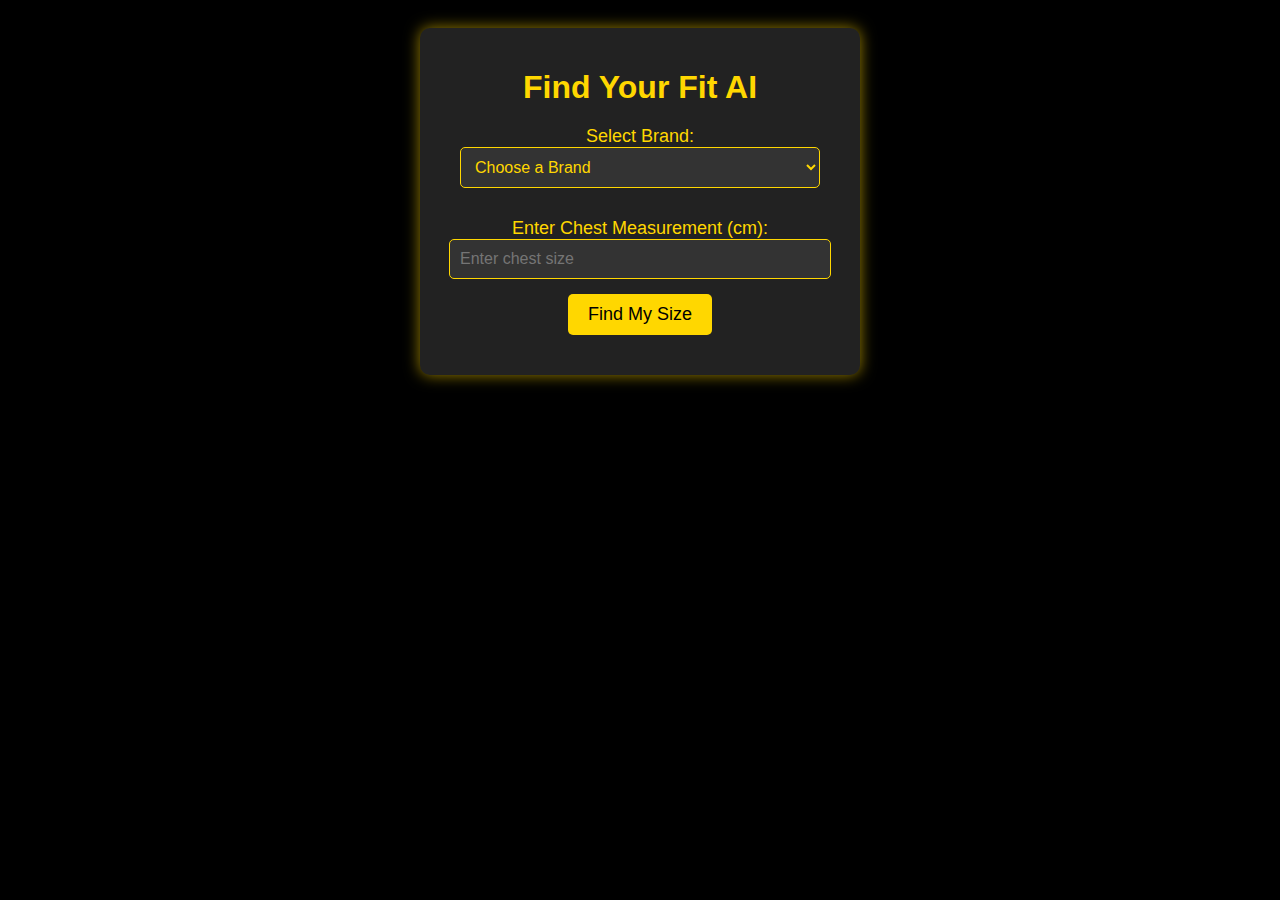
<file: frontend/brands.html>
<!DOCTYPE html>
<html lang="en">
<head>
    <meta charset="UTF-8">
    <meta name="viewport" content="width=device-width, initial-scale=1.0">
    <title>Find Your Fit AI</title>
    <link rel="stylesheet" href="brand.css">
</head>
<body>
    <div class="container">
        <h1>Find Your Fit AI</h1>
        <label for="brand">Select Brand:</label>
        <select id="brand">
            <option value="">Choose a Brand</option>
            <option value="brandA">Brand A</option>
            <option value="brandB">Brand B</option>
            <option value="brandC">Brand C</option>
        </select>

        <label for="chest">Enter Chest Measurement (cm):</label>
        <input type="number" id="chest" placeholder="Enter chest size" required>

        <button onclick="getSize()">Find My Size</button>
        <p id="result"></p>
    </div>

    <script src="brand.js"></script>
</body>
</html>
</file>
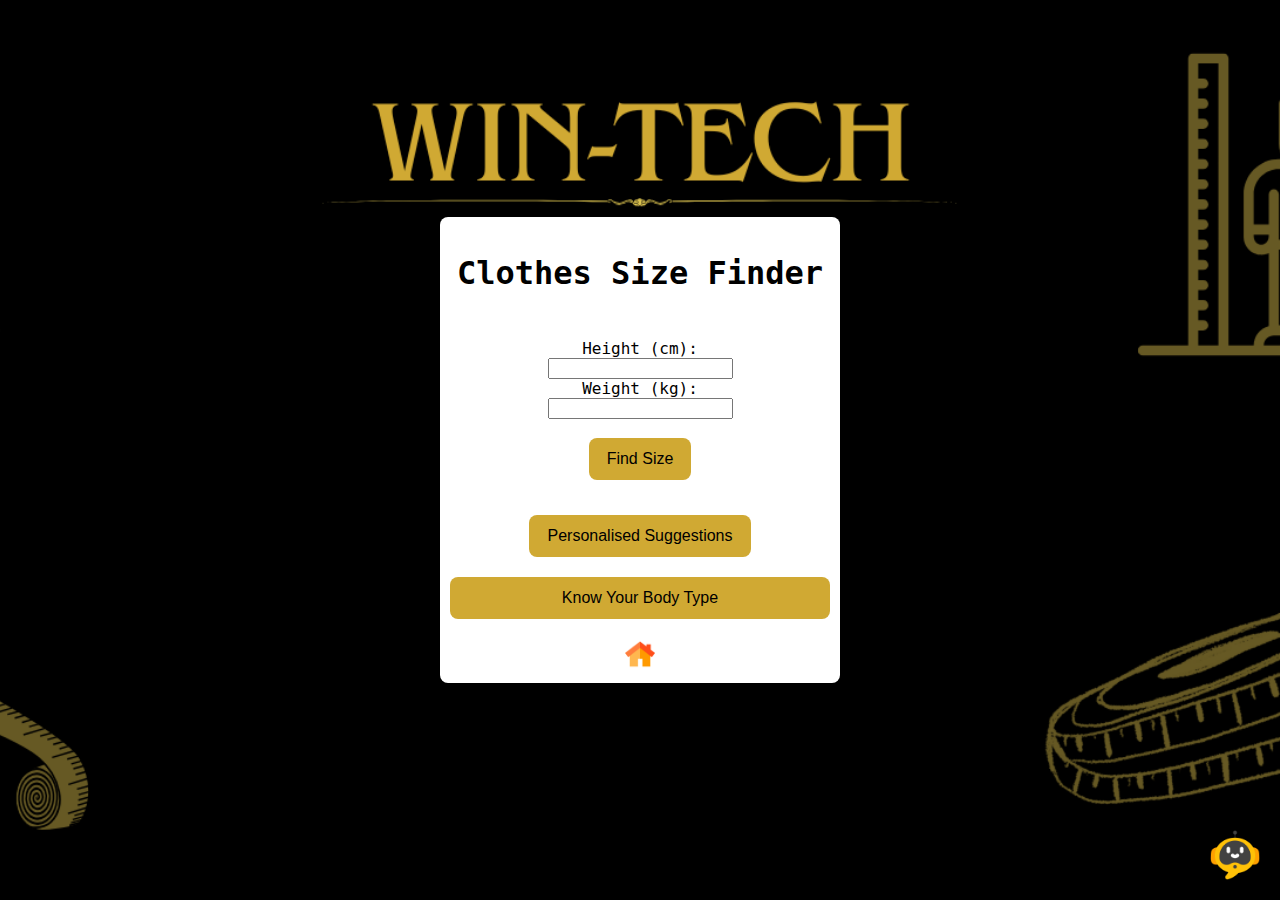
<file: frontend/clothes.html>
<!DOCTYPE html>
<html lang="en">
<head>
    <meta charset="UTF-8">
    <meta name="viewport" content="width=device-width, initial-scale=1.0">
    <title>Clothes Size Finder</title>
    <link rel="stylesheet" href="BodyMeasurements.css">
</head>
<body>
    <div class="container">
        <div class="card">
            <div class="content">
                <h2 class="title">Clothes Size Finder</h2>
                <div id="sizeForm">
                    <label for="height">Height (cm):</label><br>
                    <input type="number" id="height" required><br>
                    <label for="weight">Weight (kg):</label><br>
                    <input type="number" id="weight" required><br><br>
                    <button type="button" id="calculateSizeBtn">Find Size</button>
                    <span id="loading" class="loading" style="display: none;">Calculating...</span><br>
                    <p id="result"></p><br>
                    <button type="button" onclick="window.location.href='style_suggestions.html'">Personalised Suggestions</button><br>
                </div>
                <button type="button" onclick="window.location.href='index.html'">Know Your Body Type</button>
                <a href="homepage.html">
                    <img src="home.png" alt="Home" width="30" height="30">
                </a>
            </div>
        </div>
    </div>

    <!-- Chatbot Image Icon -->
    <img src="chatbot.png" id="chatbot-icon" alt="Chat" width="50" height="50" style="position: fixed; bottom: 20px; right: 20px; cursor: pointer;">

    <!-- Chatbot Container -->
    <div id="chatbot-container" style="display: none;">
        <div id="chatbot-header">
            <span>CHAT BOT</span>
            <button id="minimize-chat">−</button>
        </div>
        <div id="chat-messages"></div>
        <div id="chat-input-container">
            <input type="text" id="chat-input" placeholder="Ask anything ...">
            <button id="send-button">Send</button>
        </div>
    </div>

    <script>
        // Display saved result when page loads
        document.addEventListener("DOMContentLoaded", function() {
            const savedResult = localStorage.getItem("sizeResult");
            const resultElement = document.getElementById("result");
            if (savedResult) {
                resultElement.textContent = savedResult;
            }

            // Restore last entered height
            const savedHeight = localStorage.getItem("lastHeight");
            if (savedHeight) {
                document.getElementById("height").value = savedHeight;
            }

            document.getElementById("calculateSizeBtn").addEventListener("click", async function() {
                const height = parseFloat(document.getElementById("height").value);
                let bodyType = localStorage.getItem("bodyType");

                // Save height for next time
                localStorage.setItem("lastHeight", height);

                // Show loading state
                const loadingSpan = document.getElementById("loading");
                loadingSpan.style.display = "inline-block";
                
                // If bodyType isn't specified, set default value
                if (!bodyType) {
                    bodyType = "regular_fit";
                } else {
                    bodyType = bodyType.split(": ")[1].split(" ")[0].toLowerCase();
                }

                if (height) {
                    try {
                        const response = await fetch("http://127.0.0.1:8000/api/predict-size/", {
                            method: "POST",
                            headers: {
                                "Content-Type": "application/json"
                            },
                            body: JSON.stringify({
                                height: height,
                                body_type: bodyType
                            })
                        });

                        if (!response.ok) {
                            throw new Error(`HTTP error! status: ${response.status}`);
                        }

                        const data = await response.json();
                        let resultText;
                        if (data.error) {
                            resultText = `Error: ${data.details}`;
                        } else {
                            resultText = `Predicted Size: ${data.size}, Fit Type: ${data.fit_type}`;
                        }
                        
                        // Save result to localStorage
                        localStorage.setItem("sizeResult", resultText);
                        document.getElementById("result").textContent = resultText;
                        
                    } catch (error) {
                        const errorText = `Request Failed: ${error.message}`;
                        localStorage.setItem("sizeResult", errorText);
                        document.getElementById("result").textContent = errorText;
                    } finally {
                        loadingSpan.style.display = "none";
                    }
                } else {
                    const invalidText = "Please enter valid values.";
                    localStorage.setItem("sizeResult", invalidText);
                    document.getElementById("result").textContent = invalidText;
                    loadingSpan.style.display = "none";
                }
            });
        });

        // Chatbot Logic remains unchanged
        const chatContainer = document.getElementById("chatbot-container");
        const chatInput = document.getElementById("chat-input");
        const sendButton = document.getElementById("send-button");
        const chatMessages = document.getElementById("chat-messages");

        document.getElementById("chatbot-icon").addEventListener("click", function() {
            chatContainer.style.display = chatContainer.style.display === "none" || chatContainer.style.display === "" ? "flex" : "none";
        });

        document.getElementById("minimize-chat").addEventListener("click", function() {
            chatContainer.style.display = "none";
        });

        async function getGeminiResponse(userInput) {
            const GEMINI_API_KEY = "AIzaSyB91YbLca7ji9PXVISct-tmlFDl5OTqy2A";
            const url = `https://generativelanguage.googleapis.com/v1beta/models/gemini-pro:generateContent?key=${GEMINI_API_KEY}`;

            const requestBody = {
                contents: [{ role: "user", parts: [{ text: userInput }] }]
            };

            try {
                const response = await fetch(url, {
                    method: "POST",
                    headers: { "Content-Type": "application/json" },
                    body: JSON.stringify(requestBody)
                });

                const data = await response.json();
                if (data.error) {
                    return `Error: ${data.error.message}`;
                }

                if (data.candidates && data.candidates.length > 0) {
                    return data.candidates[0].content.parts?.[0]?.text || "Sorry, I couldn't generate a response.";
                } else {
                    return "No response received.";
                }
            } catch (error) {
                return "Error: Unable to fetch response.";
            }
        }

        function formatText(text) {
            const tempDiv = document.createElement("div");
            tempDiv.innerText = text;
            let safeText = tempDiv.innerHTML;

            return safeText
                .replace(/\*\*(.*?)\*\*/g, "<strong>$1</strong>")
                .replace(/\*(.*?)\*/g, "<strong>$1</strong>")
                .replace(/_(.*?)_/g, "<em>$1</em>")
                .replace(/`(.*?)`/g, "<code>$1</code>")
                .replace(/<strong><\/strong>/g, "");
        }

        async function sendMessage() {
            const userText = chatInput.value.trim();
            if (userText === "") return;

            const userMessageElement = document.createElement("div");
            userMessageElement.classList.add("user-message");
            userMessageElement.innerText = userText;
            chatMessages.appendChild(userMessageElement);
            chatInput.value = "";

            const botMessageElement = document.createElement("div");
            botMessageElement.classList.add("bot-message");
            botMessageElement.innerHTML = "Thinking...";
            chatMessages.appendChild(botMessageElement);

            const botResponse = await getGeminiResponse(userText);
            botMessageElement.innerHTML = formatText(botResponse);
            chatMessages.scrollTop = chatMessages.scrollHeight;
        }

        sendButton.addEventListener("click", sendMessage);
        chatInput.addEventListener("keypress", function(event) {
            if (event.key === "Enter") sendMessage();
        });
    </script>
</body>
</html>
</file>
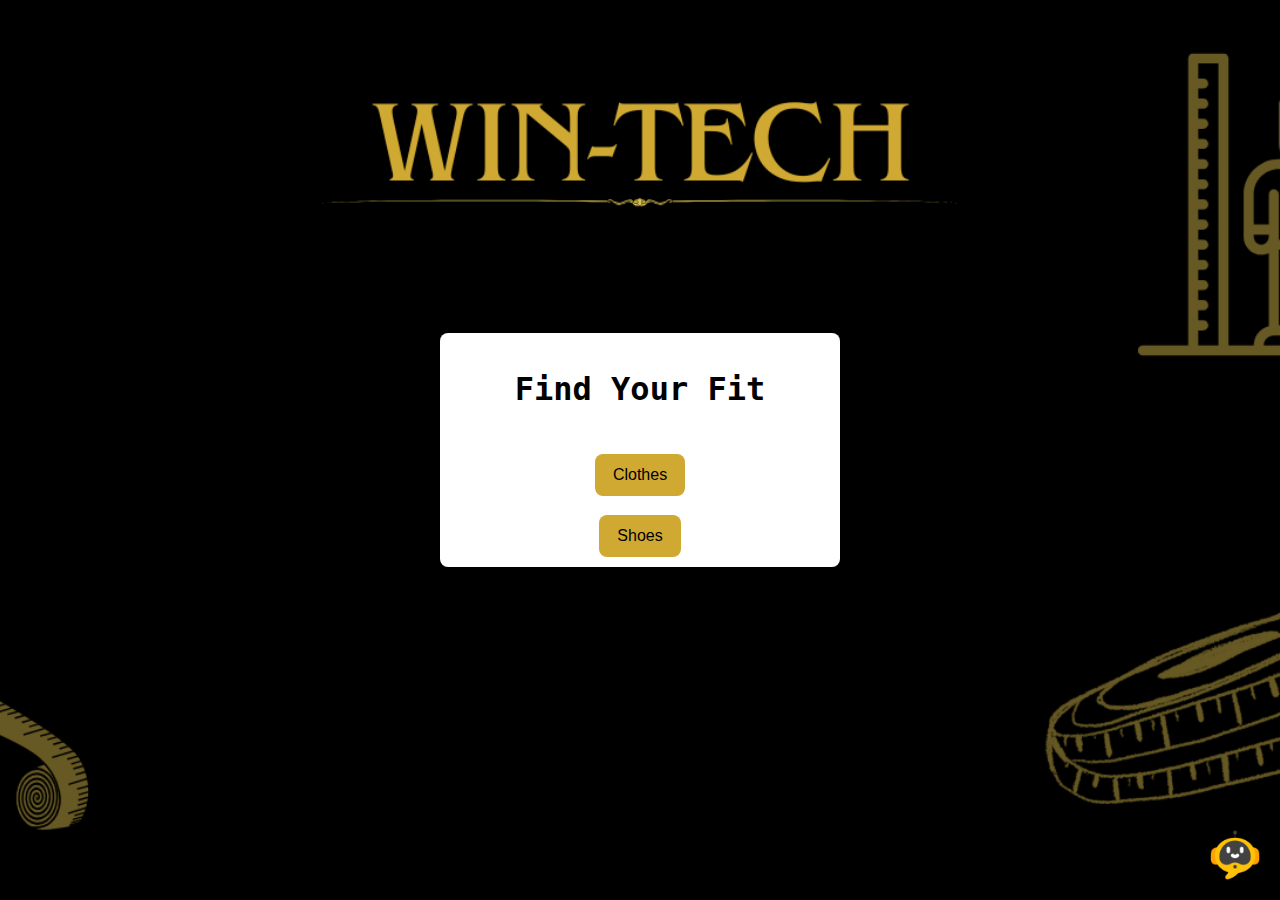
<file: frontend/homepage.html>
<!DOCTYPE html>
<html lang="en">
<head>
    <meta charset="UTF-8">
    <meta name="viewport" content="width=device-width, initial-scale=1.0">
    <title>Find Your Fit</title>
    <link rel="stylesheet" href="BodyMeasurements.css">
    <link rel="stylesheet" href="cbstyle.css"> <!-- Link chatbot CSS -->
</head>
<body>
    <div class="container">
        <div class="card">
            <div class="content">
                <h2 class="title">Find Your Fit</h2>
                <nav>
                    <button onclick="window.location.href='clothes.html'">Clothes</button>
                    <br><br>
                    <button onclick="window.location.href='shoes.html'">Shoes</button>
                </nav>
            </div>
        </div>
    </div>

    <!-- Chatbot Image Icon -->
    <img src="./chatbot.png" id="chatbot-icon" alt="Chat" width="50" height="50" style="position: fixed; bottom: 20px; right: 20px; cursor: pointer;">

    <!-- Chatbot Container -->
    <div id="chatbot-container">
        <div id="chatbot-header">
            <span>CHAT BOT</span>
            <button id="minimize-chat">−</button>
        </div>
        <div id="chat-messages"></div>
        <div id="chat-input-container">
            <input type="text" id="chat-input" placeholder="Ask anything ...">
            <button id="send-button">Send</button>
        </div>
    </div>

    <script>
        // Select chatbot elements
        const chatContainer = document.getElementById("chatbot-container");
        const chatInput = document.getElementById("chat-input");
        const sendButton = document.getElementById("send-button");
        const chatMessages = document.getElementById("chat-messages");

        document.getElementById("chatbot-icon").addEventListener("click", function () {
            chatContainer.style.display = chatContainer.style.display === "none" || chatContainer.style.display === "" ? "flex" : "none";
        });

        document.getElementById("minimize-chat").addEventListener("click", function () {
            chatContainer.style.display = "none";
        });

        async function getGeminiResponse(userInput) {
            const GEMINI_API_KEY = "AIzaSyB91YbLca7ji9PXVISct-tmlFDl5OTqy2A";
            const url = `https://generativelanguage.googleapis.com/v1beta/models/gemini-pro:generateContent?key=${GEMINI_API_KEY}`;

            const requestBody = {
                contents: [{ role: "user", parts: [{ text: userInput }] }]
            };

            try {
                const response = await fetch(url, {
                    method: "POST",
                    headers: { "Content-Type": "application/json" },
                    body: JSON.stringify(requestBody)
                });

                const data = await response.json();

                if (data.error) {
                    return `Error: ${data.error.message}`;
                }

                if (data.candidates && data.candidates.length > 0) {
                    return data.candidates[0].content.parts?.[0]?.text || "Sorry, I couldn't generate a response.";
                } else {
                    return "No response received.";
                }
            } catch (error) {
                return "Error: Unable to fetch response.";
            }
        }
        function formatText(text) {
        // Prevent unwanted HTML tag display and ensure safe formatting
        const tempDiv = document.createElement("div");
        tempDiv.innerText = text;  // Encode raw text to prevent HTML injection
        let safeText = tempDiv.innerHTML; // Get safe HTML version

        return safeText
        .replace(/\*\*(.*?)\*\*/g, "<strong>$1</strong>") // Convert **bold** to <strong>
        .replace(/\*(.*?)\*/g, "<strong>$1</strong>") // Convert *bold* to <strong>
        .replace(/_(.*?)_/g, "<em>$1</em>") // Convert _italic_ to <em>
        .replace(/`(.*?)`/g, "<code>$1</code>") // Convert `code` to <code>
        .replace(/<strong><\/strong>/g, ""); // Remove empty <strong> tags
        }

        async function sendMessage() {
            const userText = chatInput.value.trim();
            if (userText === "") return;

            const userMessageElement = document.createElement("div");
            userMessageElement.classList.add("user-message");
            userMessageElement.innerText = userText;
            chatMessages.appendChild(userMessageElement);
            chatInput.value = "";

            const botMessageElement = document.createElement("div");
            botMessageElement.classList.add("bot-message");
            botMessageElement.innerHTML = "Thinking...";
            chatMessages.appendChild(botMessageElement);

            const botResponse = await getGeminiResponse(userText);
            botMessageElement.innerHTML = formatText(botResponse);
            chatMessages.scrollTop = chatMessages.scrollHeight;
        }

        sendButton.addEventListener("click", sendMessage);
        chatInput.addEventListener("keypress", function (event) {
            if (event.key === "Enter") sendMessage();
        });
    </script>
</body>
</html>
</file>
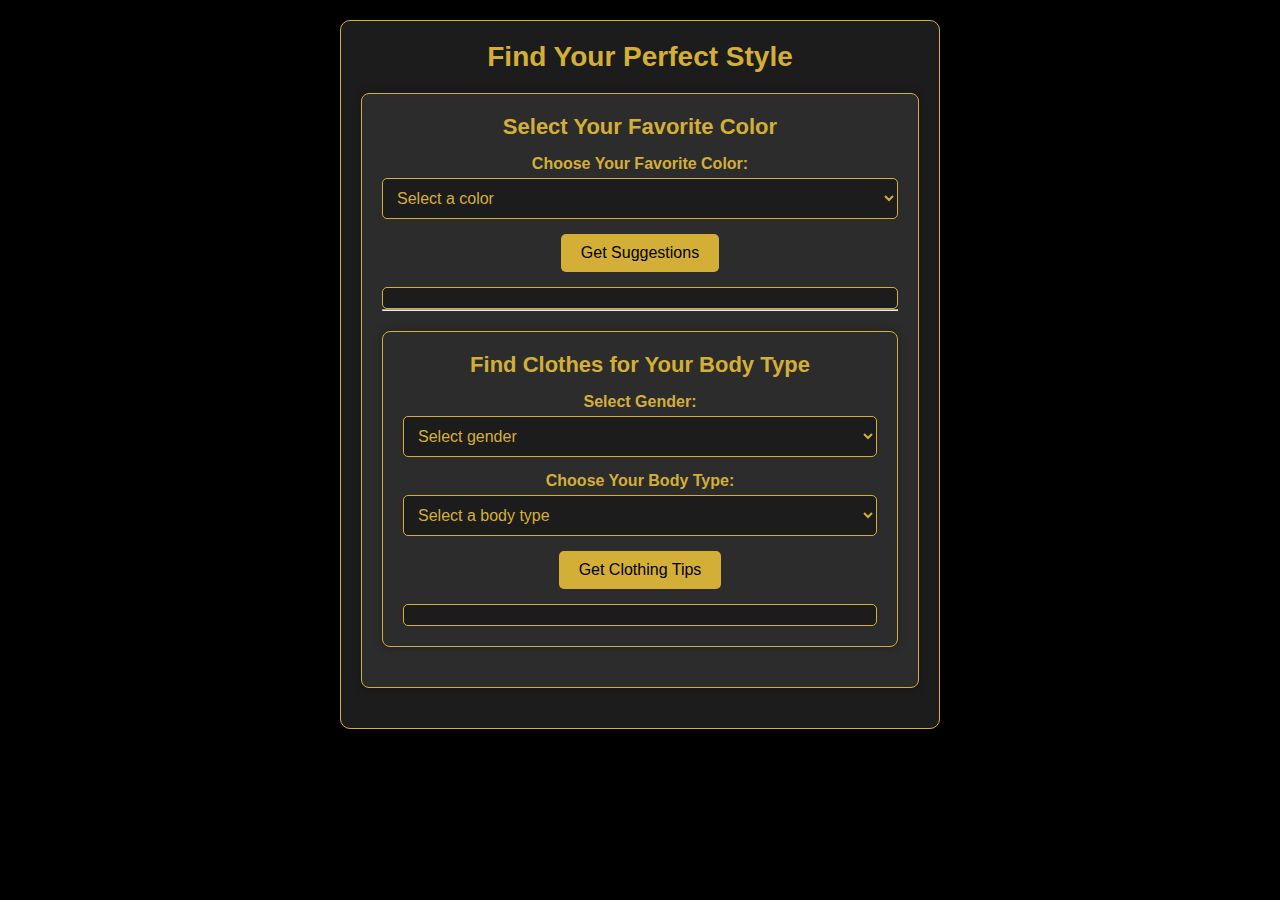
<file: frontend/indexc (1).html>
<!DOCTYPE html>
<html lang="en">
<head>
    <meta charset="UTF-8">
    <meta name="viewport" content="width=device-width, initial-scale=1.0">
    <title>Style Suggestions</title>
    <link rel="stylesheet" href="stylesc.css">
</head>
<body>
    <div class="container">
        <h1>Find Your Perfect Style</h1>

        <!-- Color Selection Section -->
        <div class="section">
            <h2>Select Your Favorite Color</h2>
            <div class="input-group">
                <label for="colorSelect">Choose Your Favorite Color:</label>
<select id="colorSelect">
    <option value="" disabled selected>Select a color</option>
    <option value="white" style="background-color: white; color: black;">⚪ White</option>
    <option value="yellow" style="background-color: yellow; color: black;">🟡 Yellow</option>
    <option value="pink" style="background-color: pink; color: black;">🎀 Pink</option>
    <option value="orange" style="background-color: orange; color: black;">🟠 Orange</option>
    <option value="green" style="background-color: green; color: white;">🟢 Green</option>
    <option value="blue" style="background-color: blue; color: white;">🔵 Blue</option>
    <option value="purple" style="background-color: purple; color: white;">🟣 Purple</option>
    <option value="red" style="background-color: red; color: white;">🔴 Red</option>
    <option value="brown" style="background-color: brown; color: white;">🟤 Brown</option>
    <option value="black" style="background-color: black; color: white;">⚫ Black</option>
</select>

            </div>
            <button onclick="getStyleSuggestion()">Get Suggestions</button>

<div id="suggestion"></div>
<div id="imageContainer"></div>
<div id="colorPalette"></div>

        <hr>

        <!-- Body Type and Gender Selection -->
        <div class="section">
            <h2>Find Clothes for Your Body Type</h2>

            <div class="input-group">
                <label for="genderSelect">Select Gender:</label>
                <select id="genderSelect">
                    <option value="" disabled selected>Select gender</option>
                    <option value="male">👨 Male</option>
                    <option value="female">👩 Female</option>
                </select>
            </div>

            <div class="input-group">
                <label for="bodyTypeSelect">Choose Your Body Type:</label>
                <select id="bodyTypeSelect">
                    <option value="" disabled selected>Select a body type</option>
                    <option value="ectomorph">🏃‍♂️ Ectomorph</option>
                    <option value="endomorph">🍩 Endomorph</option>
                    <option value="hourglass">⏳ Hourglass</option>
                    <option value="inverted_triangle">🔻 Inverted Triangle</option>
                    <option value="mesomorph">💪 Mesomorph</option>
                    <option value="oval">⚫ Oval</option>
                    <option value="rectangle">🔲 Rectangle</option>
                    <option value="trapezoid">🔳 Trapezoid</option>
                    <option value="triangle">🔺 Triangle</option>
                </select>
            </div>

            <button onclick="getBodyTypeSuggestion()">Get Clothing Tips</button>
            <div id="bodySuggestion"></div>
        </div>
    </div>

    <script src="scriptc.js"></script>
</body>
</html>
</file>
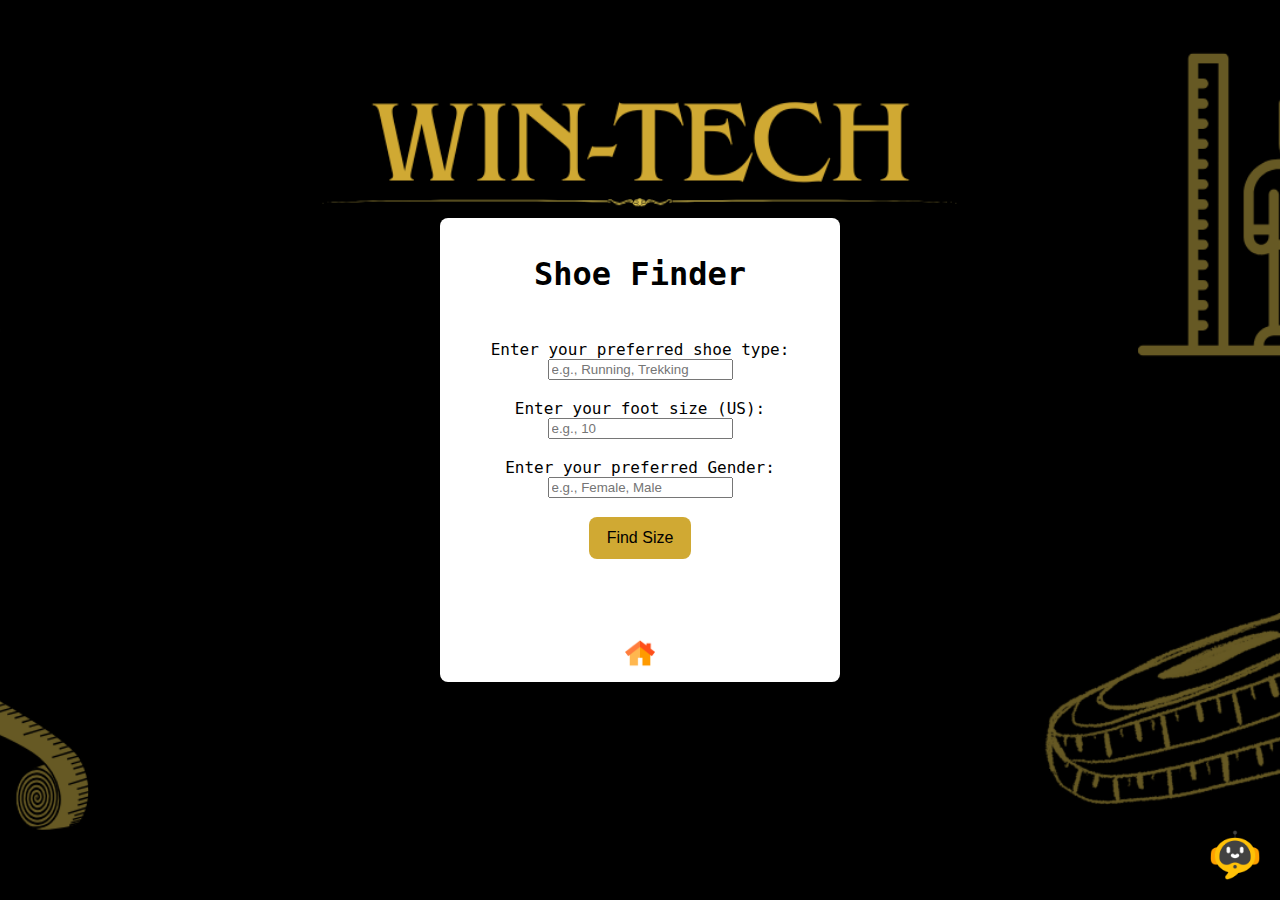
<file: frontend/shoes.html>
<!DOCTYPE html>
<html lang="en">
<head>
    <meta charset="UTF-8">
    <meta name="viewport" content="width=device-width, initial-scale=1.0">
    <title>Shoe Size Finder</title>
    <link rel="stylesheet" href="BodyMeasurements.css">
    <script>
        function findShoeSize() {
            let shoeType = document.getElementById("shoeType").value;
            let footSize = document.getElementById("footSize").value;
            let gender = document.getElementById("gender").value;
            
            if (!shoeType || !footSize|| !gender) {
                alert("Please enter shoe type, foot size and gender.");
                return;
            }
            
            let amazonSearchUrl = `https://www.amazon.com/s?k=${shoeType}+shoes+size+${footSize}+${gender}`;
            
            let resultDiv = document.getElementById("result");
            resultDiv.innerHTML = `
                <p>Click on the image to view and purchase the shoes on Amazon:</p>
                <a href="${amazonSearchUrl}" target="_blank">
                    <img src="./running.png" width="50">
                </a>
            `;
        }
    </script>
</head>
<body>
    <div class="container">
        <div class="card">
            <div class="content">
                <h2 class="title">Shoe Finder</h2>
                <form>
                    <label for="shoeType">Enter your preferred shoe type:</label>
                    <br>
                    <input type="text" id="shoeType" placeholder="e.g., Running, Trekking">
                    <br><br>
                    <label for="footSize">Enter your foot size (US):</label>
                    <br>
                    <input type="number" id="footSize" placeholder="e.g., 10">
                    <br><br>
                    <label for="gender">Enter your preferred Gender:</label>
                    <br>
                    <input type="text" id="gender" placeholder="e.g., Female, Male">
                    <br><br>
                    <button type="button" onclick="findShoeSize()">Find Size</button>
                </form>
                <div id="result"></div>
                <br>
                <a href="homepage.html">
                    <img src="./home.png" alt="Home" width="30" height="30">
                </a>
            </div>
        </div>
    </div>

 <!-- Chatbot Image Icon -->
 <img src=".\chatbot.png" id="chatbot-icon" alt="Chat" width="50" height="50" style="position: fixed; bottom: 20px; right: 20px; cursor: pointer;">

 <!-- Chatbot Container -->
 <div id="chatbot-container">
     <div id="chatbot-header">
         <span>CHAT BOT</span>
         <button id="minimize-chat">−</button>
     </div>
     <div id="chat-messages"></div>
     <div id="chat-input-container">
         <input type="text" id="chat-input" placeholder="Ask anything ...">
         <button id="send-button">Send</button>
     </div>
 </div>

 <script>
     // Select chatbot elements
     const chatContainer = document.getElementById("chatbot-container");
     const chatInput = document.getElementById("chat-input");
     const sendButton = document.getElementById("send-button");
     const chatMessages = document.getElementById("chat-messages");

     document.getElementById("chatbot-icon").addEventListener("click", function () {
         chatContainer.style.display = chatContainer.style.display === "none" || chatContainer.style.display === "" ? "flex" : "none";
     });

     document.getElementById("minimize-chat").addEventListener("click", function () {
         chatContainer.style.display = "none";
     });

     async function getGeminiResponse(userInput) {
         const GEMINI_API_KEY = "AIzaSyB91YbLca7ji9PXVISct-tmlFDl5OTqy2A";
         const url = `https://generativelanguage.googleapis.com/v1beta/models/gemini-pro:generateContent?key=${GEMINI_API_KEY}`;

         const requestBody = {
             contents: [{ role: "user", parts: [{ text: userInput }] }]
         };

         try {
             const response = await fetch(url, {
                 method: "POST",
                 headers: { "Content-Type": "application/json" },
                 body: JSON.stringify(requestBody)
             });

             const data = await response.json();

             if (data.error) {
                 return `Error: ${data.error.message}`;
             }

             if (data.candidates && data.candidates.length > 0) {
                 return data.candidates[0].content.parts?.[0]?.text || "Sorry, I couldn't generate a response.";
             } else {
                 return "No response received.";
             }
         } catch (error) {
             return "Error: Unable to fetch response.";
         }
     }
     function formatText(text) {
     // Prevent unwanted HTML tag display and ensure safe formatting
     const tempDiv = document.createElement("div");
     tempDiv.innerText = text;  // Encode raw text to prevent HTML injection
     let safeText = tempDiv.innerHTML; // Get safe HTML version

     return safeText
     .replace(/\*\*(.*?)\*\*/g, "<strong>$1</strong>") // Convert **bold** to <strong>
     .replace(/\*(.*?)\*/g, "<strong>$1</strong>") // Convert *bold* to <strong>
     .replace(/_(.*?)_/g, "<em>$1</em>") // Convert _italic_ to <em>
     .replace(/`(.*?)`/g, "<code>$1</code>") // Convert `code` to <code>
     .replace(/<strong><\/strong>/g, ""); // Remove empty <strong> tags
     }

     async function sendMessage() {
         const userText = chatInput.value.trim();
         if (userText === "") return;

         const userMessageElement = document.createElement("div");
         userMessageElement.classList.add("user-message");
         userMessageElement.innerText = userText;
         chatMessages.appendChild(userMessageElement);
         chatInput.value = "";

         const botMessageElement = document.createElement("div");
         botMessageElement.classList.add("bot-message");
         botMessageElement.innerHTML = "Thinking...";
         chatMessages.appendChild(botMessageElement);

         const botResponse = await getGeminiResponse(userText);
         botMessageElement.innerHTML = formatText(botResponse);
         chatMessages.scrollTop = chatMessages.scrollHeight;
     }

     sendButton.addEventListener("click", sendMessage);
     chatInput.addEventListener("keypress", function (event) {
         if (event.key === "Enter") sendMessage();
     });
 </script>
</body>
</html>
</file>
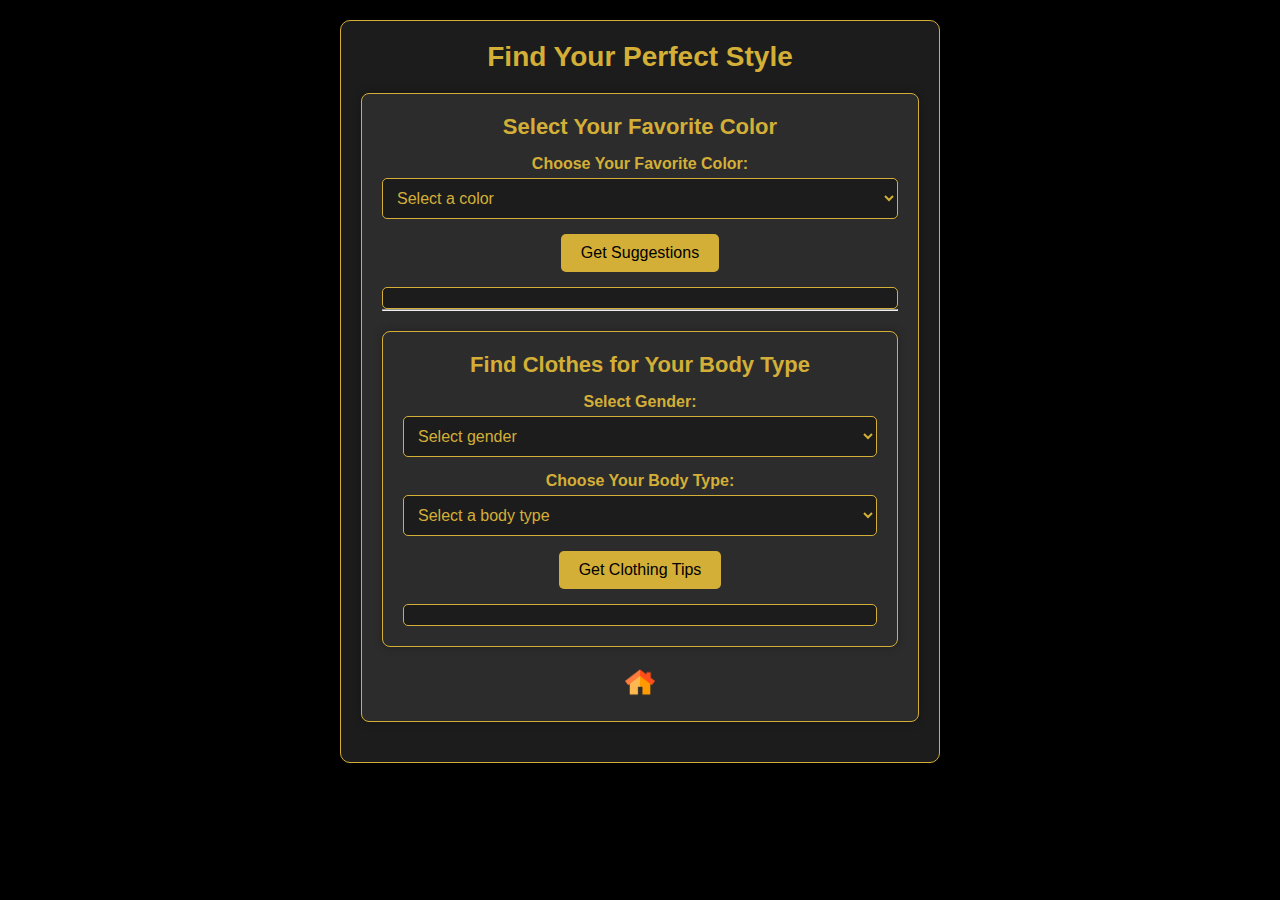
<file: frontend/style_suggestions.html>
<!DOCTYPE html>
<html lang="en">
<head>
    <meta charset="UTF-8">
    <meta name="viewport" content="width=device-width, initial-scale=1.0">
    <title>Style Suggestions</title>
    <link rel="stylesheet" href="stylesc.css">
</head>
<body>
    <div class="container">
        <h1>Find Your Perfect Style</h1>

        <!-- Color Selection Section -->
        <div class="section">
            <h2>Select Your Favorite Color</h2>
            <div class="input-group">
                <label for="colorSelect">Choose Your Favorite Color:</label>
<select id="colorSelect">
    <option value="" disabled selected>Select a color</option>
    <option value="white" style="background-color: white; color: black;">⚪ White</option>
    <option value="yellow" style="background-color: yellow; color: black;">🟡 Yellow</option>
    <option value="pink" style="background-color: pink; color: black;">🎀 Pink</option>
    <option value="orange" style="background-color: orange; color: black;">🟠 Orange</option>
    <option value="green" style="background-color: green; color: white;">🟢 Green</option>
    <option value="blue" style="background-color: blue; color: white;">🔵 Blue</option>
    <option value="purple" style="background-color: purple; color: white;">🟣 Purple</option>
    <option value="red" style="background-color: red; color: white;">🔴 Red</option>
    <option value="brown" style="background-color: brown; color: white;">🟤 Brown</option>
    <option value="black" style="background-color: black; color: white;">⚫ Black</option>
</select>

            </div>
            <button onclick="getStyleSuggestion()">Get Suggestions</button>

<div id="suggestion"></div>
<div id="imageContainer"></div>
<div id="colorPalette"></div>

        <hr>

        <!-- Body Type and Gender Selection -->
        <div class="section">
            <h2>Find Clothes for Your Body Type</h2>

            <div class="input-group">
                <label for="genderSelect">Select Gender:</label>
                <select id="genderSelect">
                    <option value="" disabled selected>Select gender</option>
                    <option value="male">👨 Male</option>
                    <option value="female">👩 Female</option>
                </select>
            </div>

            <div class="input-group">
                <label for="bodyTypeSelect">Choose Your Body Type:</label>
                <select id="bodyTypeSelect">
                    <option value="" disabled selected>Select a body type</option>
                    <option value="ectomorph">🏃‍♂️ Ectomorph</option>
                    <option value="endomorph">🍩 Endomorph</option>
                    <option value="hourglass">⏳ Hourglass</option>
                    <option value="inverted_triangle">🔻 Inverted Triangle</option>
                    <option value="mesomorph">💪 Mesomorph</option>
                    <option value="oval">⚫ Oval</option>
                    <option value="rectangle">🔲 Rectangle</option>
                    <option value="trapezoid">🔳 Trapezoid</option>
                    <option value="triangle">🔺 Triangle</option>
                </select>
            </div>

            <button onclick="getBodyTypeSuggestion()">Get Clothing Tips</button>
            <div id="bodySuggestion"></div>
        </div>
        <a href="homepage.html">
            <img src="./home.png" alt="Home" width="30" height="30">
        </a>
    </div>

    <script src="scriptc.js"></script>
</body>
</html>
</file>
<file: frontend/brand.css>
/* General Styling */
body {
    background-color: #000;
    color: #FFD700;
    font-family: Arial, sans-serif;
    text-align: center;
    padding: 20px;
}

/* Container */
.container {
    max-width: 400px;
    background: #222;
    padding: 20px;
    border-radius: 10px;
    box-shadow: 0 0 15px rgba(255, 215, 0, 0.6);
    margin: auto;
}

/* Headings */
h1 {
    color: #FFD700;
    margin-bottom: 20px;
}

/* Labels and Inputs */
label {
    display: block;
    margin-top: 15px;
    font-size: 18px;
}

input[type="number"], select {
    width: 90%;
    padding: 10px;
    border-radius: 5px;
    border: 1px solid #FFD700;
    background: #333;
    color: #FFD700;
    font-size: 16px;
    margin-bottom: 15px;
}

/* Button */
button {
    background-color: #FFD700;
    color: #000;
    padding: 10px 20px;
    font-size: 18px;
    border: none;
    border-radius: 5px;
    cursor: pointer;
    transition: 0.3s;
}

button:hover {
    background-color: #e6c200;
}

/* Result Display */
#result {
    margin-top: 20px;
    font-size: 20px;
    color: #00FF00;
}
</file>
<file: frontend/BodyMeasurements.css>
body {
  font-family: 'Californian FB', monospace;
  background-image: url("Win-Tech.png");
  background-repeat: no-repeat;
  background-attachment: fixed;
  background-position: center;
  background-size: cover;
  margin: 0;
  padding: 0;
  min-height: 100vh;
  overflow-y: auto;
  color: #000000;
  display: flex;
  justify-content: center;
  align-items: center;
}

/* Ensure body and html can scroll */
html, body {
  height: 100%;
  overflow-y: auto; /* Enables vertical scrolling */
  overflow-x: hidden; /* Prevents horizontal scrolling */
  scroll-behavior: smooth; /* Smooth scrolling effect */
}

/* Allow container to scroll if it has large content */
.container {
  max-height: 100vh;  /* Viewport height */
  overflow-y: auto;
  padding-bottom: 20px;
}

* {
  box-sizing: border-box;
  max-width: 100%; /* Prevents elements from exceeding the screen width */
}

.card {
  max-height: 80vh; /* Keeps it within the viewport */
  overflow-y: auto; /* Enables scrolling within the card */
}



.container {
  display: flex;
  flex-direction: column;
  align-items: center;
  gap: 16px;
  padding: 10px;
  max-width: auto;
}

.card {
  width: 400px;
  padding: 10px;
  border-radius: 8px;
  background-color: #ffffff;
  text-align: center;
}

.content {
  display: flex;
  flex-direction: column;
  gap: 20px;
}

.title {
  font-size: 2.00rem;
  font-weight: bold;
  text-align: center;
  color: #000000;
}

.result {
  margin-top: 20px;
  padding: 10px;
  border: 1px solid #221b14; 
  border-radius: 8px;
  background-color: #221b14;
  color: #ffffff; 
  font-weight: bold;
  text-align: center;
}


.result p {
  margin: 10px 0;
  color: #ffffff
}

button {
  padding: 12px 18px;
  font-size: 16px;
  border: none;
  border-radius: 8px;
  background-color: #d0a933;
  color: rgb(0, 0, 0);
  cursor: pointer;
  transition: background 0.3s ease;
}

button:hover {
  background-color: #8e8508;
}

/* Chatbot Button */
#chatbot-button {
  position: fixed;
  bottom: 20px;
  right: 20px;
  background-color: #d0a933;
  color: white;
  border: none;
  font-size: 16px;
  padding: 10px 15px;
  border-radius: 5px;
  cursor: pointer;
}

/* Chatbot Container - Proper Structure */
#chatbot-container {
  display: none;
  flex-direction: column;
  position: fixed;
  bottom: 20px;
  right: 20px;
  width: 280px;
  height: 350px;
  background: #f8f9fa;
  border-radius: 12px;
  box-shadow: 0px 4px 10px rgba(0, 0, 0, 0.2);
  overflow: hidden;
}

/* Chatbot Header */
#chatbot-header {
  background: #d0a933;
  color: white;
  padding: 8px;
  font-size: 14px;
  display: flex;
  justify-content: space-between;
  align-items: center;
  cursor: pointer;
}

/* ✅ Chat Messages - Expands to Fill Space */
#chat-messages {
  flex-grow: 1;  /* Takes up available space */
  overflow-y: auto;
  padding: 8px;
  font-size: 12px;
  background: #ffffff;
}

/* ✅ Chat Input - Sticks to Bottom */
#chat-input-container {
  display: flex;
  align-items: center;
  padding: 8px;
  border-top: 1px solid #ddd;
  background: white;
  flex-shrink: 0; /* Prevents shrinking */
  margin-top: auto; /* Pushes it to the bottom */
}

/* Input Box */
#chat-input {
  flex: 1;
  padding: 5px;
  border: 1px solid #ddd;
  border-radius: 5px;
  font-size: 12px;
}

/* Send Button */
#send-button {
  background: #d0a933;
  color: white;
  border: none;
  padding: 5px 8px;
  cursor: pointer;
  margin-left: 5px;
  border-radius: 5px;
  font-size: 12px;
}

/* User Message Styling */
.user-message {
  background-color: #d0a933;
  color: white;
  padding: 8px 10px;
  border-radius: 10px;
  margin: 5px 0;
  align-self: flex-end;
  max-width: 75%;
}

/* Bot Message Styling */
.bot-message {
  background-color: #f1f1f1;
  color: black;
  padding: 8px 10px;
  border-radius: 10px;
  margin: 5px 0;
  align-self: flex-start;
  max-width: 75%;
}

/* Add spacing between messages */
#chat-messages {
  display: flex;
  flex-direction: column;
  gap: 5px;
  padding: 10px;


/* Make bold text stand out */
.bot-message b {
  color: #d08522;
  font-weight: bold;
}

/* Italics */
.bot-message i {
  font-style: italic;
  color: #555;
}

/* Code formatting */
.bot-message code {
  background-color: #eee;
  padding: 2px 5px;
  border-radius: 4px;
  font-family: monospace;
  color: #d63384;
}
}
</file>
<file: frontend/cbstyle.css>
/* Chatbot Button */
#chatbot-button {
    position: fixed;
    bottom: 20px;
    right: 20px;
    background-color: #d0a933;
    color: white;
    border: none;
    font-size: 16px;
    padding: 10px 15px;
    border-radius: 5px;
    cursor: pointer;
}

/* Chatbot Container - Proper Structure */
#chatbot-container {
    display: none;
    flex-direction: column;
    position: fixed;
    bottom: 20px;
    right: 20px;
    width: 280px;
    height: 350px;
    background: #f8f9fa;
    border-radius: 12px;
    box-shadow: 0px 4px 10px rgba(0, 0, 0, 0.2);
    overflow: hidden;
}

/* Chatbot Header */
#chatbot-header {
    background: #d0a933;
    color: white;
    padding: 8px;
    font-size: 14px;
    display: flex;
    justify-content: space-between;
    align-items: center;
    cursor: pointer;
}

/* ✅ Chat Messages - Expands to Fill Space */
#chat-messages {
    flex-grow: 1;  /* Takes up available space */
    overflow-y: auto;
    padding: 8px;
    font-size: 12px;
    background: #ffffff;
}

/* ✅ Chat Input - Sticks to Bottom */
#chat-input-container {
    display: flex;
    align-items: center;
    padding: 8px;
    border-top: 1px solid #ddd;
    background: white;
    flex-shrink: 0; /* Prevents shrinking */
    margin-top: auto; /* Pushes it to the bottom */
}

/* Input Box */
#chat-input {
    flex: 1;
    padding: 5px;
    border: 1px solid #ddd;
    border-radius: 5px;
    font-size: 12px;
}

/* Send Button */
#send-button {
    background: #d0a933;
    color: white;
    border: none;
    padding: 5px 8px;
    cursor: pointer;
    margin-left: 5px;
    border-radius: 5px;
    font-size: 12px;
}

/* User Message Styling */
.user-message {
    background-color: #d0a933;
    color: white;
    padding: 8px 10px;
    border-radius: 10px;
    margin: 5px 0;
    align-self: flex-end;
    max-width: 75%;
}

/* Bot Message Styling */
.bot-message {
    background-color: #f1f1f1;
    color: black;
    padding: 8px 10px;
    border-radius: 10px;
    margin: 5px 0;
    align-self: flex-start;
    max-width: 75%;
}

/* Add spacing between messages */
#chat-messages {
    display: flex;
    flex-direction: column;
    gap: 5px;
    padding: 10px;


/* Make bold text stand out */
.bot-message b {
    color: #d08522;
    font-weight: bold;
}

/* Italics */
.bot-message i {
    font-style: italic;
    color: #555;
}

/* Code formatting */
.bot-message code {
    background-color: #eee;
    padding: 2px 5px;
    border-radius: 4px;
    font-family: monospace;
    color: #d63384;
}
}
</file>
<file: frontend/stylesc.css>
/* General Reset */
* {
    margin: 0;
    padding: 0;
    box-sizing: border-box;
    font-family: Arial, sans-serif;
}

/* Body Styling */
body {
    background-color: #000000; /* Black background */
    text-align: center;
    padding: 20px;
    color: #d4af37; /* Golden text */
}

/* Container */
.container {
    max-width: 600px;
    background: #1c1c1c; /* Dark blackish background */
    padding: 20px;
    border-radius: 10px;
    box-shadow: 0 0 15px rgba(0, 0, 0, 0.5);
    margin: auto;
    color: #d4af37; /* Golden text */
    border: 1px solid #d4af37; /* Golden border */
}

/* Headings */
h1, h2 {
    color: #d4af37; /* Golden text */
}

h1 {
    font-size: 28px;
    margin-bottom: 10px;
}

h2 {
    font-size: 22px;
    margin-bottom: 15px;
}

/* Sections */
.section {
    background: #2c2c2c; /* Slightly lighter black */
    padding: 20px;
    margin: 20px 0;
    border-radius: 8px;
    box-shadow: 0 0 8px rgba(0, 0, 0, 0.3);
    color: #d4af37; /* Golden text */
    border: 1px solid #d4af37;
}

/* Labels & Select Dropdown */
.input-group {
    margin-bottom: 15px;
}

label {
    font-weight: bold;
    display: block;
    margin-bottom: 5px;
    color: #d4af37; /* Golden text */
}

select {
    width: 100%;
    padding: 10px;
    border-radius: 5px;
    border: 1px solid #d4af37; /* Golden border */
    background-color: #1c1c1c;
    color: #d4af37; /* Golden text */
    font-size: 16px;
}

/* Button Styling */
button {
    background-color: #d4af37; /* Golden background */
    color: #000000; /* Black text */
    padding: 10px 20px;
    font-size: 16px;
    border: none;
    border-radius: 5px;
    cursor: pointer;
    transition: 0.3s;
}

button:hover {
    background-color: #c2952d; /* Darker gold */
}

/* Display Boxes */
#suggestion, #bodySuggestion {
    margin-top: 15px;
    font-size: 16px;
    color: #d4af37; /* Golden text */
    padding: 10px;
    border-radius: 5px;
    background: #1c1c1c; /* Dark background */
    border: 1px solid #d4af37; /* Golden border */
}

/* Chatbot */
#chatbot-icon {
    border: 2px solid #d4af37; /* Golden border */
    border-radius: 50%;
    background-color: #1c1c1c;
    box-shadow: 0 0 10px rgba(0, 0, 0, 0.5);
}

#chatbot-container {
    background-color: #000000; /* Black background */
    color: #d4af37; /* Golden text */
    border: 2px solid #d4af37; /* Golden border */
}

#chatbot-header {
    background-color: #d4af37; /* Golden background */
    color: #000000; /* Black text */
}

#chat-messages {
    background-color: #1c1c1c;
    color: #d4af37;
    border: 1px solid #d4af37; /* Golden border */
}

/* Responsive Design */
@media (max-width: 768px) {
    .container {
        width: 90%;
    }
}
</file>
